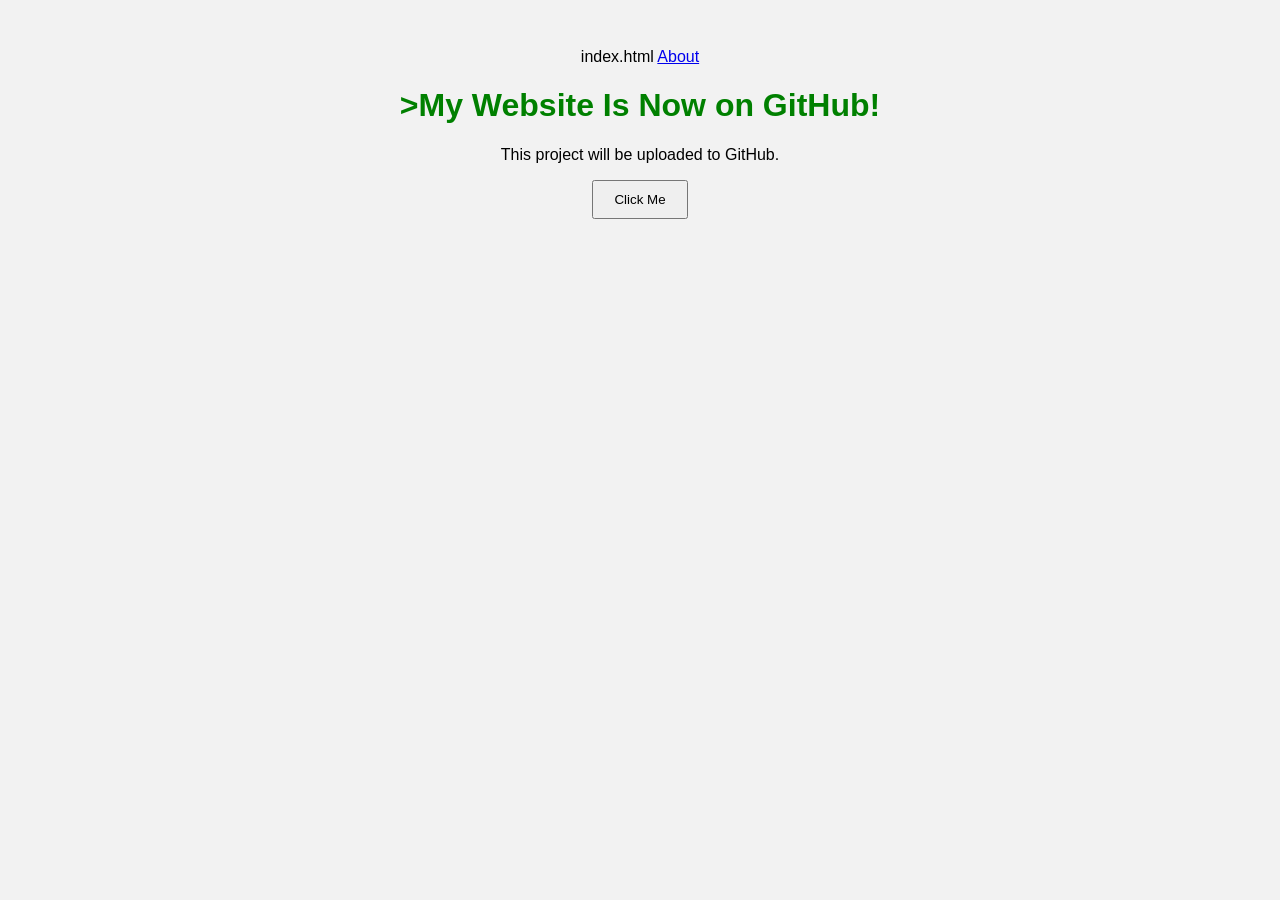
<file: index.html>
index.html <!doctype html>
<html lang="en">
  <head>
    <meta charset="UTF-8" />
    <title>My First Website</title>
    <link rel="stylesheet" href="style.css" />
  </head>
  <body>
    <a href="about.html">About</a>
    <h1>>My Website Is Now on GitHub!</h1>
    <p>This project will be uploaded to GitHub.</p>
    <button onclick="showMessage()">Click Me</button>
    <script src="script.js"></script>
  </body>
</html>
</file>
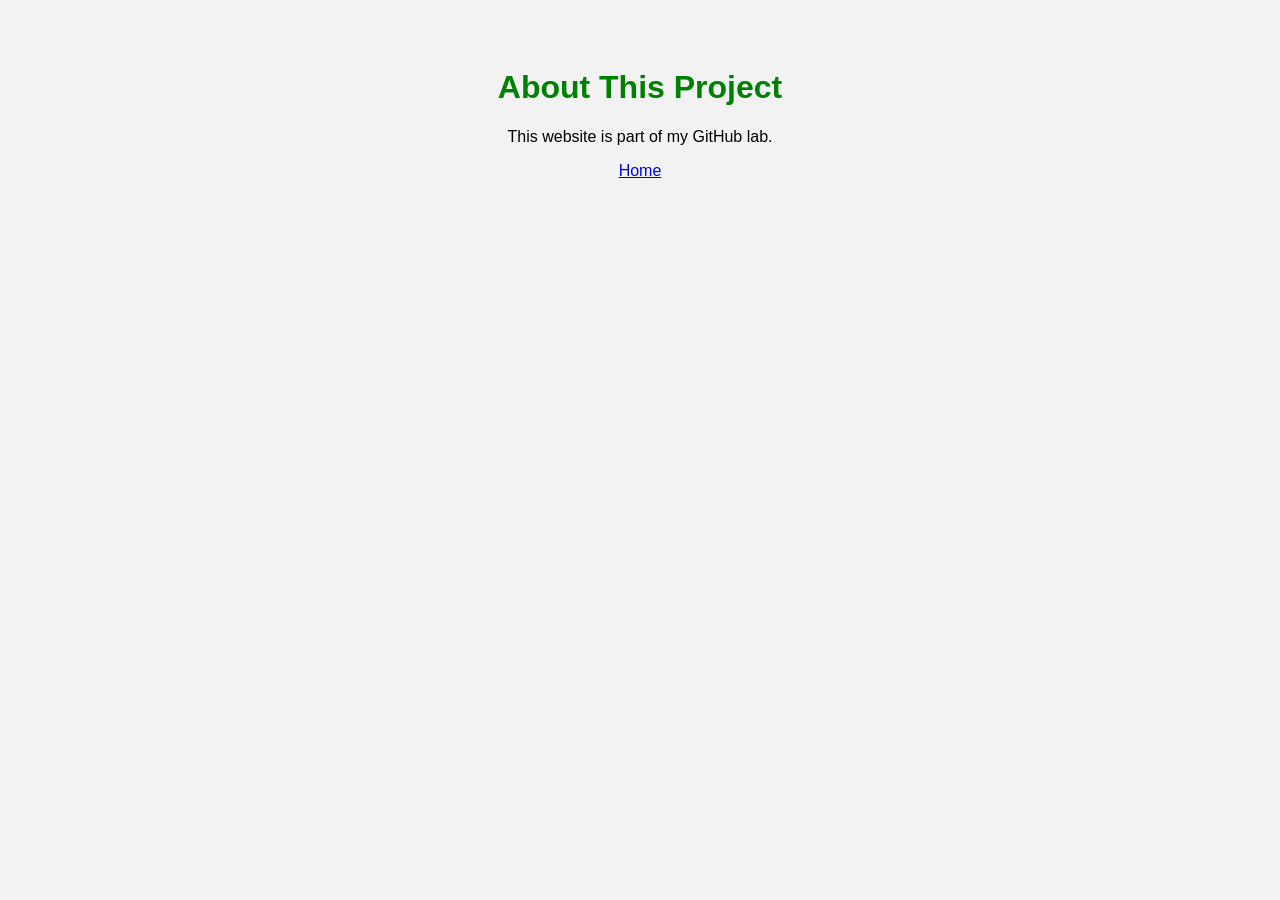
<file: about.html>
<!doctype html>
<html lang="en">
  <head>
    <meta charset="UTF-8" />
    <title>About</title>
    <link rel="stylesheet" href="style.css" />
  </head>
  <body>
    <h1>About This Project</h1>
    <p>This website is part of my GitHub lab.</p>
    <a href="index.html">Home</a>
  </body>
</html>
</file>
<file: style.css>
body { 
    font-family: Arial, sans-serif; 
    background-color: #f2f2f2; 
    text-align: center; 
    padding: 40px; 
} 
h1 {
     color: green; 
    } 
    button { 
        padding: 10px 20px; 
        cursor: pointer; 
    }
</file>
